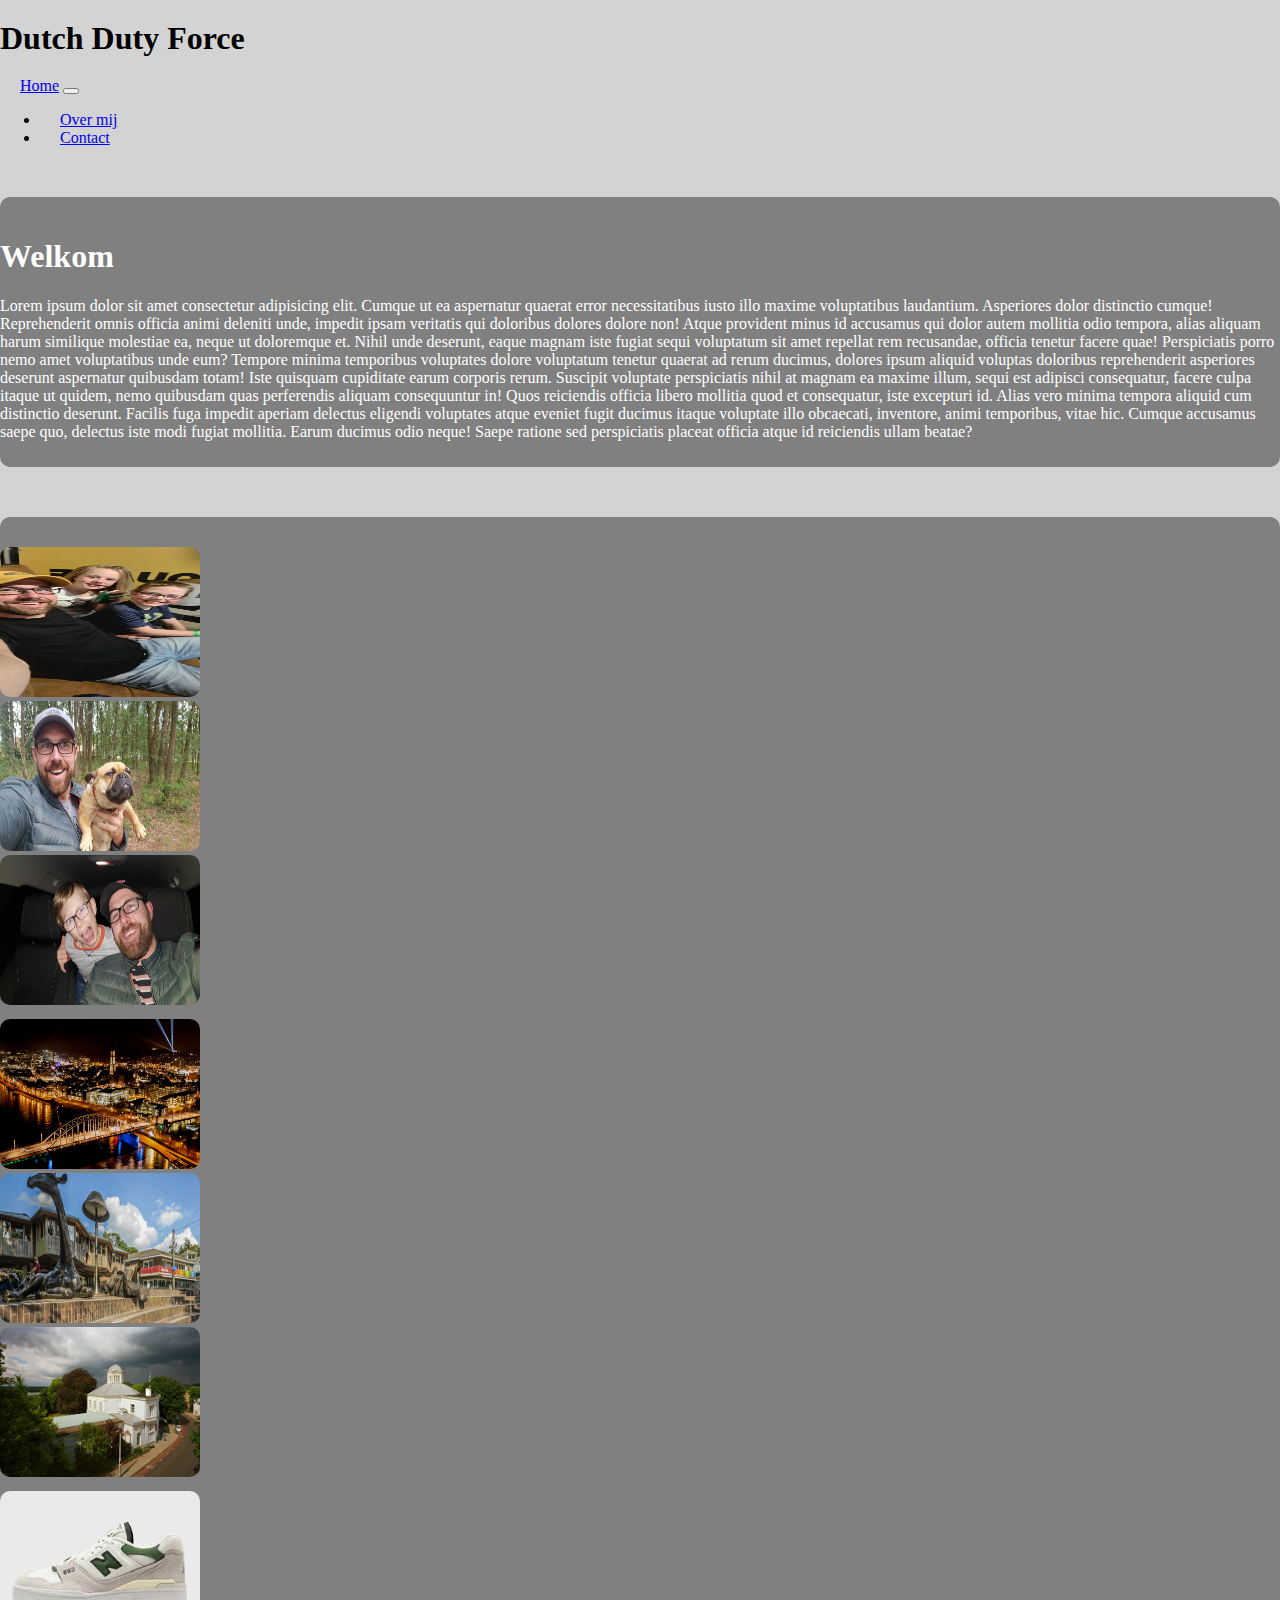
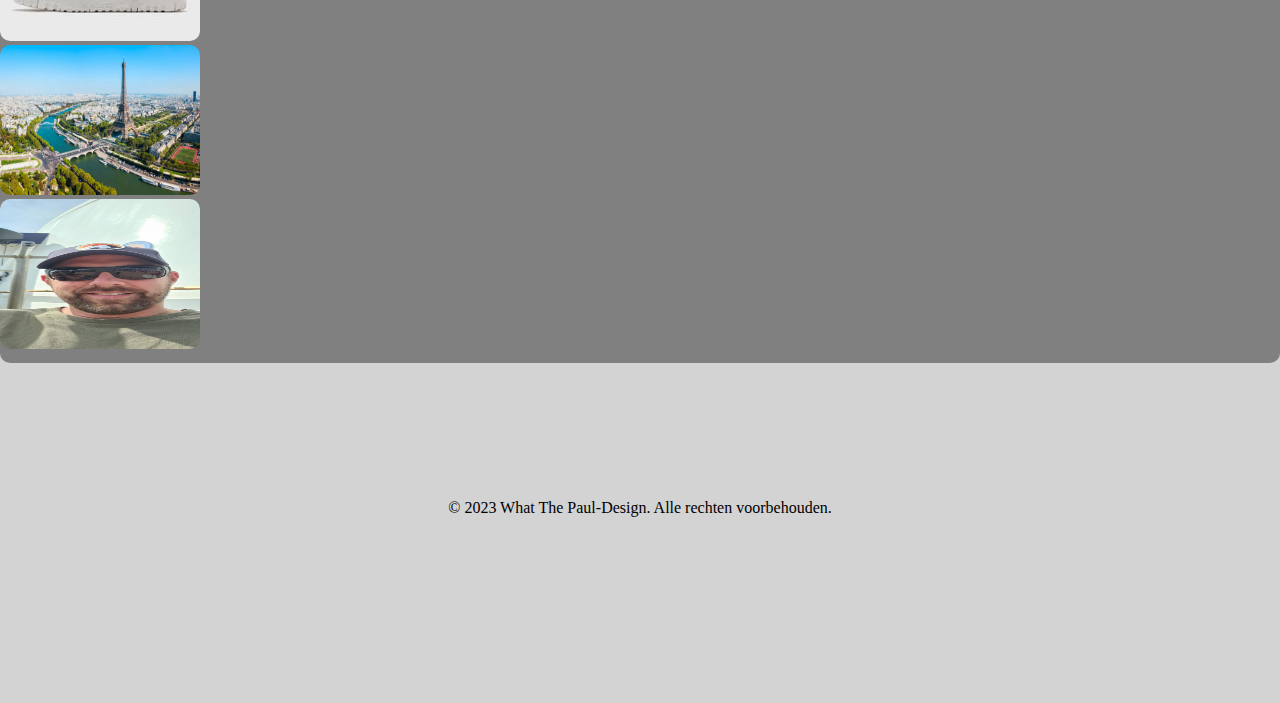
<file: index.html>
<!DOCTYPE html>
<html lang="en-nl">
<head>
    <meta charset="UTF-8">
    <meta name="viewport" content="width=device-width, initial-scale=1">
    <!--Bootstrap CSS-->
    <link href="https://cdn.jsdelivr.net/npm/bootstrap@5.3.1/dist/css/bootstrap.min.css" rel="stylesheet" integrity="sha384-4bw+/aepP/YC94hEpVNVgiZdgIC5+VKNBQNGCHeKRQN+PtmoHDEXuppvnDJzQIu9" crossorigin="anonymous">
    <link rel="stylesheet" href="style.css">

    <title>Huiswerk Les 22</title>
</head>
<body>

  <header><h1 class="bg-sm bg-secondary text-center fs-8">Dutch Duty Force</h1>
    <nav class="navbar navbar-expand-lg navbar-light bg-light">
      <a class="navbar-brand" href="index.html">Home</a>
      <button class="navbar-toggler" type="button" data-toggle="collapse" data-target="#navbarSupportedContent" aria-controls="navbarSupportedContent" aria-expanded="false" aria-label="Toggle navigation">
        <span class="navbar-toggler-icon"></span>
      </button>    
      <div class="collapse navbar-collapse" id="navbarSupportedContent">
        <ul class="navbar-nav mr-auto">
          <li class="nav-item active">
            <a class="nav-link" href="over mij/overmij.html">Over mij</a>
          </li>
          <li class="nav-item">
            <a class="nav-link" href="contact/contact.html">Contact</a>
          </li>         
        </ul>        
      </div>
    </nav>
</header>


<div class="container-sm bg-success">
    <h1>Welkom</h1>
    <p fs-3>Lorem ipsum dolor sit amet consectetur adipisicing elit. Cumque ut ea aspernatur quaerat error necessitatibus iusto illo maxime voluptatibus laudantium. Asperiores dolor distinctio cumque! Reprehenderit omnis officia animi deleniti unde, impedit ipsam veritatis qui doloribus dolores dolore non! Atque provident minus id accusamus qui dolor autem mollitia odio tempora, alias aliquam harum similique molestiae ea, neque ut doloremque et. Nihil unde deserunt, eaque magnam iste fugiat sequi voluptatum sit amet repellat rem recusandae, officia tenetur facere quae! Perspiciatis porro nemo amet voluptatibus unde eum? Tempore minima temporibus voluptates dolore voluptatum tenetur quaerat ad rerum ducimus, dolores ipsum aliquid voluptas doloribus reprehenderit asperiores deserunt aspernatur quibusdam totam! Iste quisquam cupiditate earum corporis rerum. Suscipit voluptate perspiciatis nihil at magnam ea maxime illum, sequi est adipisci consequatur, facere culpa itaque ut quidem, nemo quibusdam quas perferendis aliquam consequuntur in! Quos reiciendis officia libero mollitia quod et consequatur, iste excepturi id. Alias vero minima tempora aliquid cum distinctio deserunt. Facilis fuga impedit aperiam delectus eligendi voluptates atque eveniet fugit ducimus itaque voluptate illo obcaecati, inventore, animi temporibus, vitae hic. Cumque accusamus saepe quo, delectus iste modi fugiat mollitia. Earum ducimus odio neque! Saepe ratione sed perspiciatis placeat officia atque id reiciendis ullam beatae?</p></div>
    
<div class="container-sm bg-success">   
    <div class="row row-cols-3">        
        <div class="col-sm"><img src="images/4.jpg" alt="#">
        </div>
        <div class="col-sm"><img src="images/3.jpg" alt="#">
        </div>
        <div class="col-sm"><img src="images/1.jpg" alt="#">
        </div>
    </div>
    <div class="row row-cols-3"> 
        <div class="col-sm"><img src="images/arnhemnacht.jpg" alt="#"></div>
        <div class="col-sm"><img src="images/burgers-zoo.jpg" alt="#"></div>
        <div class="col-sm"><img src="images/musea_arnhem.jpg" alt="#"></div>
    </div>
    <div class="row row-cols-3">
        <div class="col-sm"><img src="images/NB550.jpg" alt="#"></div>        
        <div class="col-sm"><img src="images/parijs.jpg" alt="#">
        </div>
        <div class="col-sm"><img src="images/2.jpg" alt="#">
        </div>
    </div>
               
    
</div>
  <div class="footer bg-light">
    <p>&copy; 2023 What The Paul-Design. Alle rechten voorbehouden.</p>
  </div>
  
    <!--Bootstrap-->
    <script src="https://code.jquery.com/jquery-3.2.1.slim.min.js" integrity="sha384-KJ3o2DKtIkvYIK3UENzmM7KCkRr/rE9/Qpg6aAZGJwFDMVNA/GpGFF93hXpG5KkN" crossorigin="anonymous"></script>
    <script src="https://cdn.jsdelivr.net/npm/popper.js@1.12.9/dist/umd/popper.min.js" integrity="sha384-ApNbgh9B+Y1QKtv3Rn7W3mgPxhU9K/ScQsAP7hUibX39j7fakFPskvXusvfa0b4Q" crossorigin="anonymous"></script>
    <script src="https://cdn.jsdelivr.net/npm/bootstrap@4.0.0/dist/js/bootstrap.min.js" integrity="sha384-JZR6Spejh4U02d8jOt6vLEHfe/JQGiRRSQQxSfFWpi1MquVdAyjUar5+76PVCmYl" crossorigin="anonymous"></script>
</body>
</html>
</file>
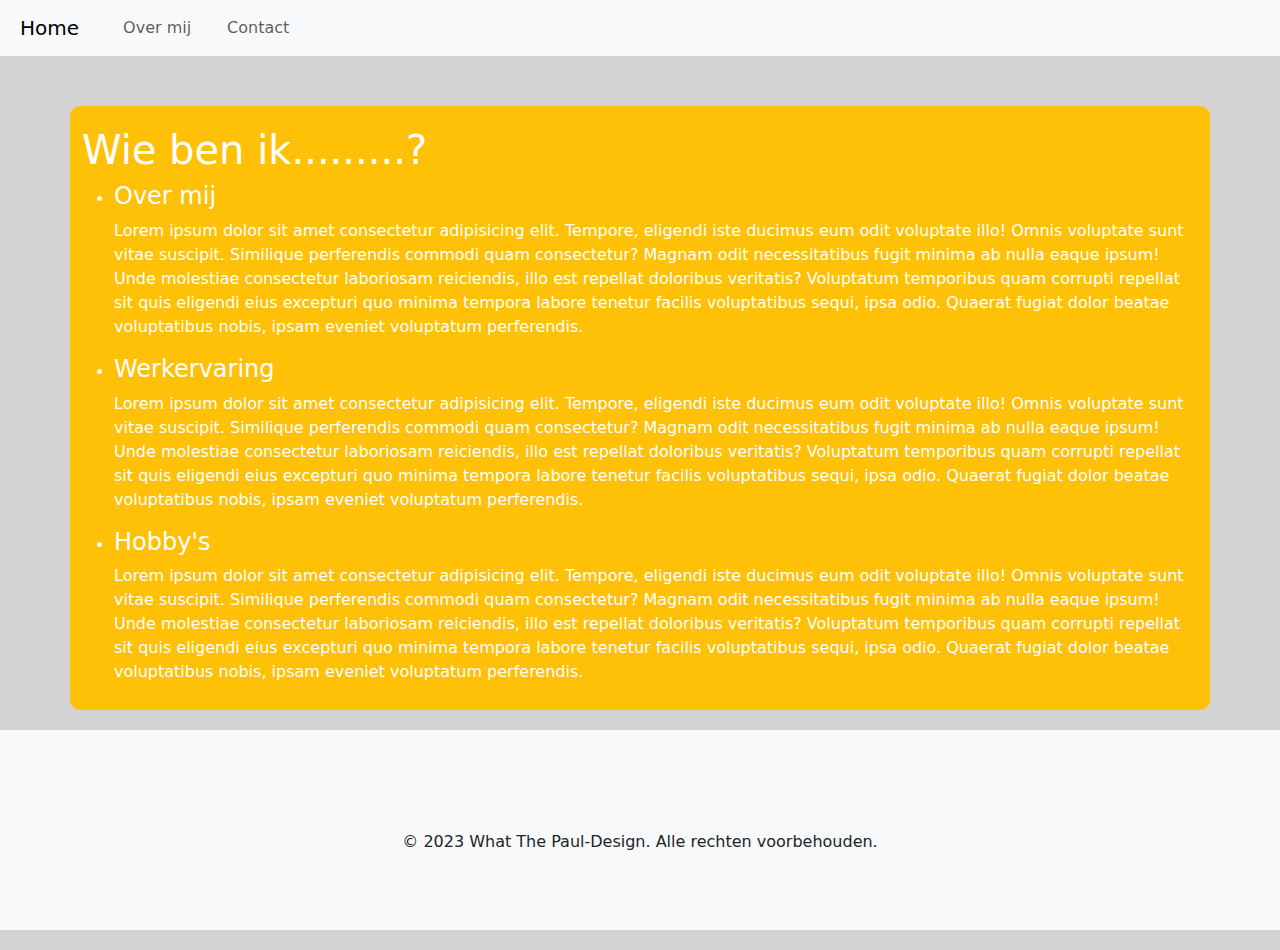
<file: over mij/overmij.html>
<!DOCTYPE html>
<html lang="en">
<head>
    <meta charset="UTF-8">
    <meta name="viewport" content="width=device-width, initial-scale=1">
    <!--Bootstrap-->
    <link href=" https://cdn.jsdelivr.net/npm/bootstrap@5.2.3/dist/css/bootstrap.min.css " rel="stylesheet">
    <!--CSS-->
    <link rel="stylesheet" href="overmij.css">

    <title>Huiswerk Les 22 (over mij)</title>
</head>
<body>
  <header>
    <nav class="navbar navbar-expand-lg navbar-light bg-light">
      <a class="navbar-brand" href="../index.html">Home</a>
      <button class="navbar-toggler" type="button" data-toggle="collapse" data-target="#navbarSupportedContent" aria-controls="navbarSupportedContent" aria-expanded="false" aria-label="Toggle navigation">
        <span class="navbar-toggler-icon"></span>
      </button>    
      <div class="collapse navbar-collapse" id="navbarSupportedContent">
        <ul class="navbar-nav mr-auto">
          <li class="nav-item active">
            <a class="nav-link" href="../over mij/overmij.html">Over mij</a>
          </li>
          <li class="nav-item">
            <a class="nav-link" href="../contact/contact.html">Contact</a>
          </li>         
        </ul>        
      </div>
    </nav>
</header>



    <div class="container-sm bg-warning">
         <h1>Wie ben ik.........?</h1>

    <ul>
        <li><h4>Over mij</h4><p class="fs-6">Lorem ipsum dolor sit amet consectetur adipisicing elit. Tempore, eligendi iste ducimus eum odit voluptate illo! Omnis voluptate sunt vitae suscipit. Similique perferendis commodi quam consectetur? Magnam odit necessitatibus fugit minima ab nulla eaque ipsum! Unde molestiae consectetur laboriosam reiciendis, illo est repellat doloribus veritatis? Voluptatum temporibus quam corrupti repellat sit quis eligendi eius excepturi quo minima tempora labore tenetur facilis voluptatibus sequi, ipsa odio. Quaerat fugiat dolor beatae voluptatibus nobis, ipsam eveniet voluptatum perferendis.</p>
        </li>
        <li><h4>Werkervaring</h4><p class="fs-7">Lorem ipsum dolor sit amet consectetur adipisicing elit. Tempore, eligendi iste ducimus eum odit voluptate illo! Omnis voluptate sunt vitae suscipit. Similique perferendis commodi quam consectetur? Magnam odit necessitatibus fugit minima ab nulla eaque ipsum! Unde molestiae consectetur laboriosam reiciendis, illo est repellat doloribus veritatis? Voluptatum temporibus quam corrupti repellat sit quis eligendi eius excepturi quo minima tempora labore tenetur facilis voluptatibus sequi, ipsa odio. Quaerat fugiat dolor beatae voluptatibus nobis, ipsam eveniet voluptatum perferendis.</p>
        </li>
        <li><h4>Hobby's</h4><p class="fs-8">Lorem ipsum dolor sit amet consectetur adipisicing elit. Tempore, eligendi iste ducimus eum odit voluptate illo! Omnis voluptate sunt vitae suscipit. Similique perferendis commodi quam consectetur? Magnam odit necessitatibus fugit minima ab nulla eaque ipsum! Unde molestiae consectetur laboriosam reiciendis, illo est repellat doloribus veritatis? Voluptatum temporibus quam corrupti repellat sit quis eligendi eius excepturi quo minima tempora labore tenetur facilis voluptatibus sequi, ipsa odio. Quaerat fugiat dolor beatae voluptatibus nobis, ipsam eveniet voluptatum perferendis.</p>
        </li>
        
    </ul>
    </div>
    <div class="footer bg-light">
      <p>&copy; 2023 What The Paul-Design. Alle rechten voorbehouden.</p>
    </div>

    <!--Bootstrap-->
    <script src="https://code.jquery.com/jquery-3.2.1.slim.min.js" integrity="sha384-KJ3o2DKtIkvYIK3UENzmM7KCkRr/rE9/Qpg6aAZGJwFDMVNA/GpGFF93hXpG5KkN" crossorigin="anonymous"></script>
    <script src="https://cdn.jsdelivr.net/npm/popper.js@1.12.9/dist/umd/popper.min.js" integrity="sha384-ApNbgh9B+Y1QKtv3Rn7W3mgPxhU9K/ScQsAP7hUibX39j7fakFPskvXusvfa0b4Q" crossorigin="anonymous"></script>
    <script src="https://cdn.jsdelivr.net/npm/bootstrap@4.0.0/dist/js/bootstrap.min.js" integrity="sha384-JZR6Spejh4U02d8jOt6vLEHfe/JQGiRRSQQxSfFWpi1MquVdAyjUar5+76PVCmYl" crossorigin="anonymous"></script>
</body>
</html>
</file>
<file: style.css>
body{
    background-color: lightgray;
    margin: 0;
}

.container-sm{
    background-color: gray;
    color: white;
    margin-top: 50px;
    padding-top: 20px;
    padding-bottom: 10px;
    border-radius: 10px;   
}

.bg-sm{   
    margin-top: 10px;
    margin-bottom: 10px;
    padding-top: 10px;
    padding-bottom: 10px;
}

img{
    width: 200px;
    height: 150px;
    border-radius: 10px;
   
}

.row{
    padding-top: 10px;    
}

a{
    margin-left: 20px;
}

.footer{
    width: 100%;
    min-height: 200px;
    text-align: center;
    position: static;
    margin: 20px 0;
    padding-top: 100px;
}
</file>
<file: over mij/overmij.css>
body{
  background-color: lightgray;
  margin: 0;
}

.container-sm{
  background-color: gray;
  color: white;
  margin-top: 50px;
  padding-top: 20px;
  padding-bottom: 10px;
  border-radius: 10px;
 
}

a{
  margin-left: 20px;
}

.footer{
  width: 100%;
  min-height: 200px;
  text-align: center;
  position: static;
  margin: 20px 0;
  padding-top: 100px;
}
</file>
